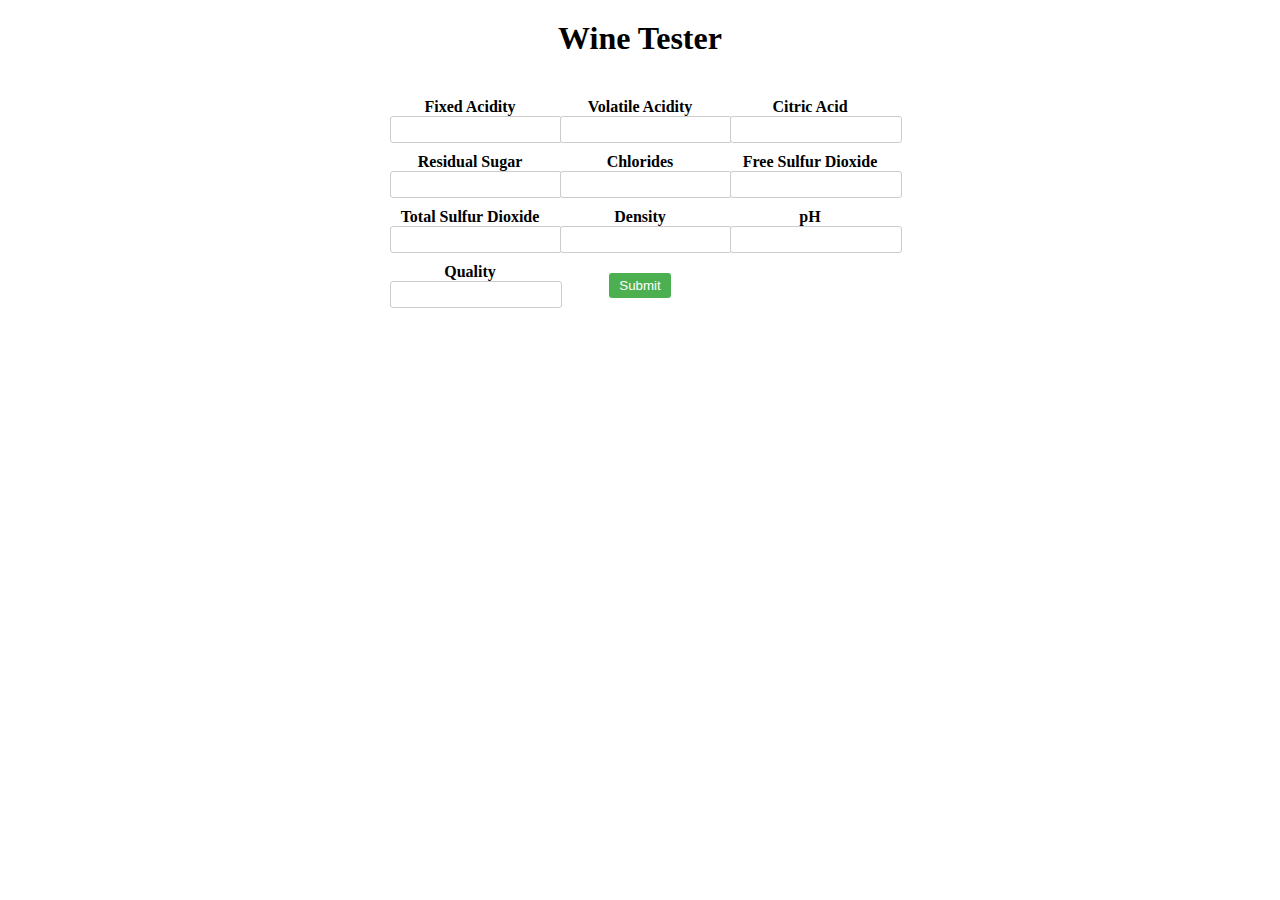
<file: Front-end/index.html>
<!DOCTYPE html>
<html>

<head>
    <title>Input Form</title>
    <link rel="stylesheet" href="index.css">
</head>

<body>
    <h1>Wine Tester</h1>
    <form class="form-container">
        <div>
            <label class="form-label" for="fixed-acidity">Fixed Acidity</label>
            <input class="form-input" type="number" id="fixed-acidity" name="fixed-acidity" required>
        </div>
        <div>
            <label class="form-label" for="volatile-acidity">Volatile Acidity</label>
            <input class="form-input" type="number" id="volatile-acidity" name="volatile-acidity" required>
        </div>
        <div>
            <label class="form-label" for="citric-acid">Citric Acid</label>
            <input class="form-input" type="number" id="citric-acid" name="citric-acid" required>
        </div>
        <div>
            <label class="form-label" for="residual-sugar">Residual Sugar</label>
            <input class="form-input" type="number" id="residual-sugar" name="residual-sugar" required>
        </div>
        <div>
            <label class="form-label" for="chlorides">Chlorides</label>
            <input class="form-input" type="number" id="chlorides" name="chlorides" required>
        </div>
        <div>
            <label class="form-label" for="free-sulfur-dioxide">Free Sulfur Dioxide</label>
            <input class="form-input" type="number" id="free-sulfur-dioxide" name="free-sulfur-dioxide" required>
        </div>
        <div>
            <label class="form-label" for="total-sulfur-dioxide">Total Sulfur Dioxide</label>
            <input class="form-input" type="number" id="total-sulfur-dioxide" name="total-sulfur-dioxide" required>
        </div>
        <div>
            <label class="form-label" for="density">Density</label>
            <input class="form-input" type="number" id="density" name="density" required>
        </div>
        <div>
            <label class="form-label" for="ph">pH</label>
            <input class="form-input" type="number" id="ph" name="ph" required>
        </div>
        <div>
            <label class="form-label" for="quality">Quality</label>
            <input class="form-input" type="number" id="quality" name="quality" required>
        </div>
        <div>
            <input class="form-button" type="submit" value="Submit">
        </div>
    </form>
</body>

</html>
</file>
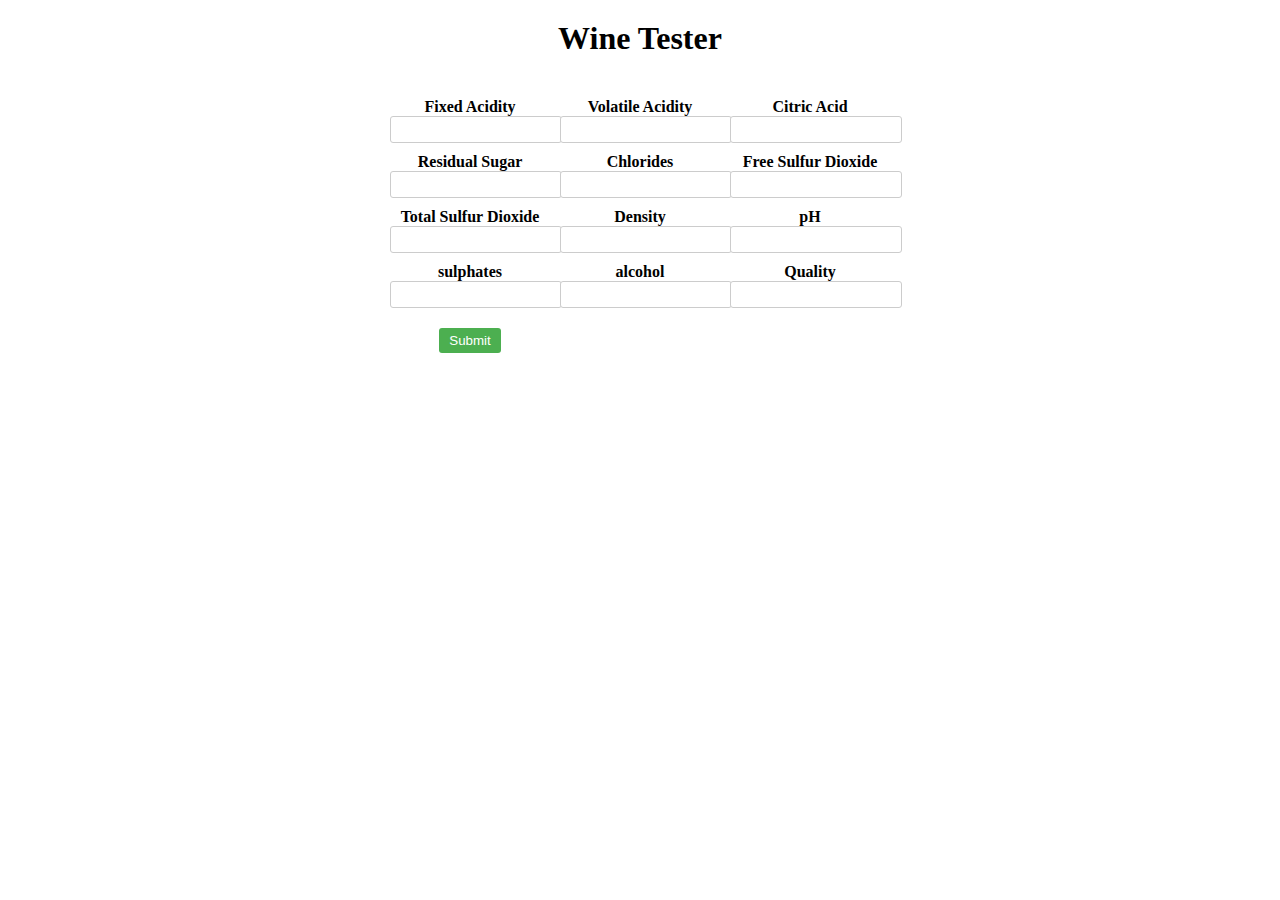
<file: templates/index.html>
<!DOCTYPE html>
<html>

<head>
    <title>Input Form</title>
    <link rel="stylesheet" href="../static/index.css">
</head>

<body>
    <h1>Wine Tester</h1>
    <form class="form-container">
        <div>
            <label class="form-label" for="fixed-acidity">Fixed Acidity</label>
            <input class="form-input" type="number" id="fixed-acidity" name="fixed-acidity" required>
        </div>
        <div>
            <label class="form-label" for="volatile-acidity">Volatile Acidity</label>
            <input class="form-input" type="number" id="volatile-acidity" name="volatile-acidity" required>
        </div>
        <div>
            <label class="form-label" for="citric-acid">Citric Acid</label>
            <input class="form-input" type="number" id="citric-acid" name="citric-acid" required>
        </div>
        <div>
            <label class="form-label" for="residual-sugar">Residual Sugar</label>
            <input class="form-input" type="number" id="residual-sugar" name="residual-sugar" required>
        </div>
        <div>
            <label class="form-label" for="chlorides">Chlorides</label>
            <input class="form-input" type="number" id="chlorides" name="chlorides" required>
        </div>
        <div>
            <label class="form-label" for="free-sulfur-dioxide">Free Sulfur Dioxide</label>
            <input class="form-input" type="number" id="free-sulfur-dioxide" name="free-sulfur-dioxide" required>
        </div>
        <div>
            <label class="form-label" for="total-sulfur-dioxide">Total Sulfur Dioxide</label>
            <input class="form-input" type="number" id="total-sulfur-dioxide" name="total-sulfur-dioxide" required>
        </div>
        <div>
            <label class="form-label" for="density">Density</label>
            <input class="form-input" type="number" id="density" name="density" required>
        </div>
        <div>
            <label class="form-label" for="ph">pH</label>
            <input class="form-input" type="number" id="ph" name="ph" required>
        </div>
        <div>
            <label class="form-label" for="sulphates">sulphates</label>
            <input class="form-input" type="number" id="sulphates" name="sulphates" required>
        </div>
        <div>
            <label class="form-label" for="alcohol">alcohol</label>
            <input class="form-input" type="number" id="alcohol" name="alcohol" required>
        </div>
        <div>
            <label class="form-label" for="quality">Quality</label>
            <input class="form-input" type="number" id="quality" name="quality" readonly>
        </div>
        <div>
            <button class="form-button" id="submit-btn" type="submit">Submit</button>
        </div>
    </form>
    <script>
        // JavaScript code to handle the form submission and display the output
        const form = document.querySelector('.form-container');
        const qualityOutput = document.getElementById('quality');
        const submitButton = document.getElementById('submit-btn');

        submitButton.addEventListener('click', (e) => {
            e.preventDefault();

            // Fetch the form data
            const formData = new FormData(form);

            // Convert the form data to JSON
            const jsonData = {};
            for (let [key, value] of formData.entries()) {
                jsonData[key] = value;
            }

            console.log(JSON.stringify(jsonData))

            // Send the JSON data to the Flask server using fetch or AJAX
            fetch('http://192.168.100.2:5000/test/', {
                method: 'POST',
                body: JSON.stringify(jsonData),
                headers: {
                    'Content-Type': 'application/json'
                }
            })
                .then(response => response.json())
                .then(data => {
                    const quality = data.quality; // Replace 'data.quality' with the actual property name
                    console.log(quality)
                    // Display the quality output
                    qualityOutput.value = quality;
                })
                .catch(error => {
                    console.error('Error:', error);
                });
        });
    </script>

</body>

</html>
</file>
<file: Front-end/index.css>
/* CSS styles for the page */
body {
    text-align: center;
}

h1 {
    margin-top: 20px;
}

/* CSS styles for the form */
.form-container {
    display: grid;
    grid-template-columns: repeat(3, 1fr);
    grid-gap: 10px;
    max-width: 500px;
    margin: 0 auto;
    padding: 20px;
}

.form-label {
    font-weight: bold;
}

.form-input {
    width: 100%;
    padding: 5px;
    border: 1px solid #ccc;
    border-radius: 3px;
}

.form-button {
    margin-top: 10px;
    padding: 5px 10px;
    background-color: #4CAF50;
    color: white;
    border: none;
    border-radius: 3px;
    cursor: pointer;
}

.form-button:hover {
    background-color: #45a049;
}
</file>
<file: static/index.css>
/* CSS styles for the page */
body {
    text-align: center;
}

h1 {
    margin-top: 20px;
}

/* CSS styles for the form */
.form-container {
    display: grid;
    grid-template-columns: repeat(3, 1fr);
    grid-gap: 10px;
    max-width: 500px;
    margin: 0 auto;
    padding: 20px;
}

.form-label {
    font-weight: bold;
}

.form-input {
    width: 100%;
    padding: 5px;
    border: 1px solid #ccc;
    border-radius: 3px;
}

.form-button {
    margin-top: 10px;
    padding: 5px 10px;
    background-color: #4CAF50;
    color: white;
    border: none;
    border-radius: 3px;
    cursor: pointer;
}

.form-button:hover {
    background-color: #45a049;
}
</file>
